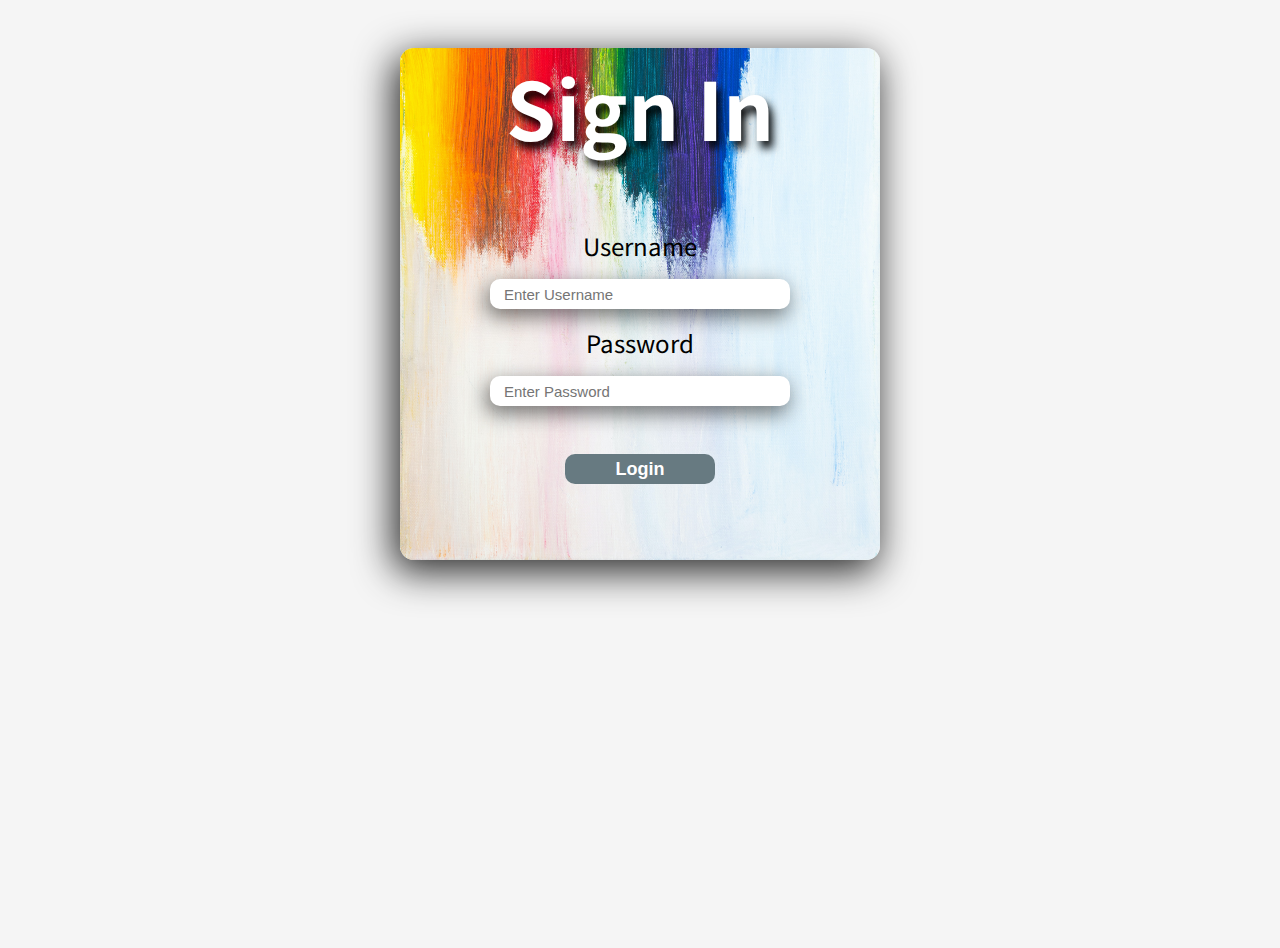
<file: index.html>
<!DOCTYPE html>
<html lang="en">
  <head>
    <meta charset="UTF-8" />
    <meta http-equiv="X-UA-Compatible" content="IE=edge" />
    <meta name="viewport" content="width=device-width, initial-scale=1.0" />
    <link rel="preconnect" href="https://fonts.googleapis.com" />
    <link rel="preconnect" href="https://fonts.gstatic.com" crossorigin />
    <link
      href="https://fonts.googleapis.com/css2?family=Noto+Sans+JP:wght@500&display=swap"
      rel="stylesheet"
    />
    <link rel="stylesheet" href="styles/main.css" />
    <title>Safe Content</title>
  </head>
  <body>
    <div class="container">
      <h2>Sign In</h2>

      <label for="username">Username</label>
      <input class="username" type="text" placeholder="Enter Username" />
      <label for="password">Password</label>
      <input class="password" type="password" placeholder="Enter Password" />
      <button onclick="redirect()"></a> Login</button>
    </div>
    <script src="js/services/user.service.js"></script>
     <script src="js/services/storage.service.js"></script>
    <script src="js/main.js"></script>
  </body>
</html>
</file>
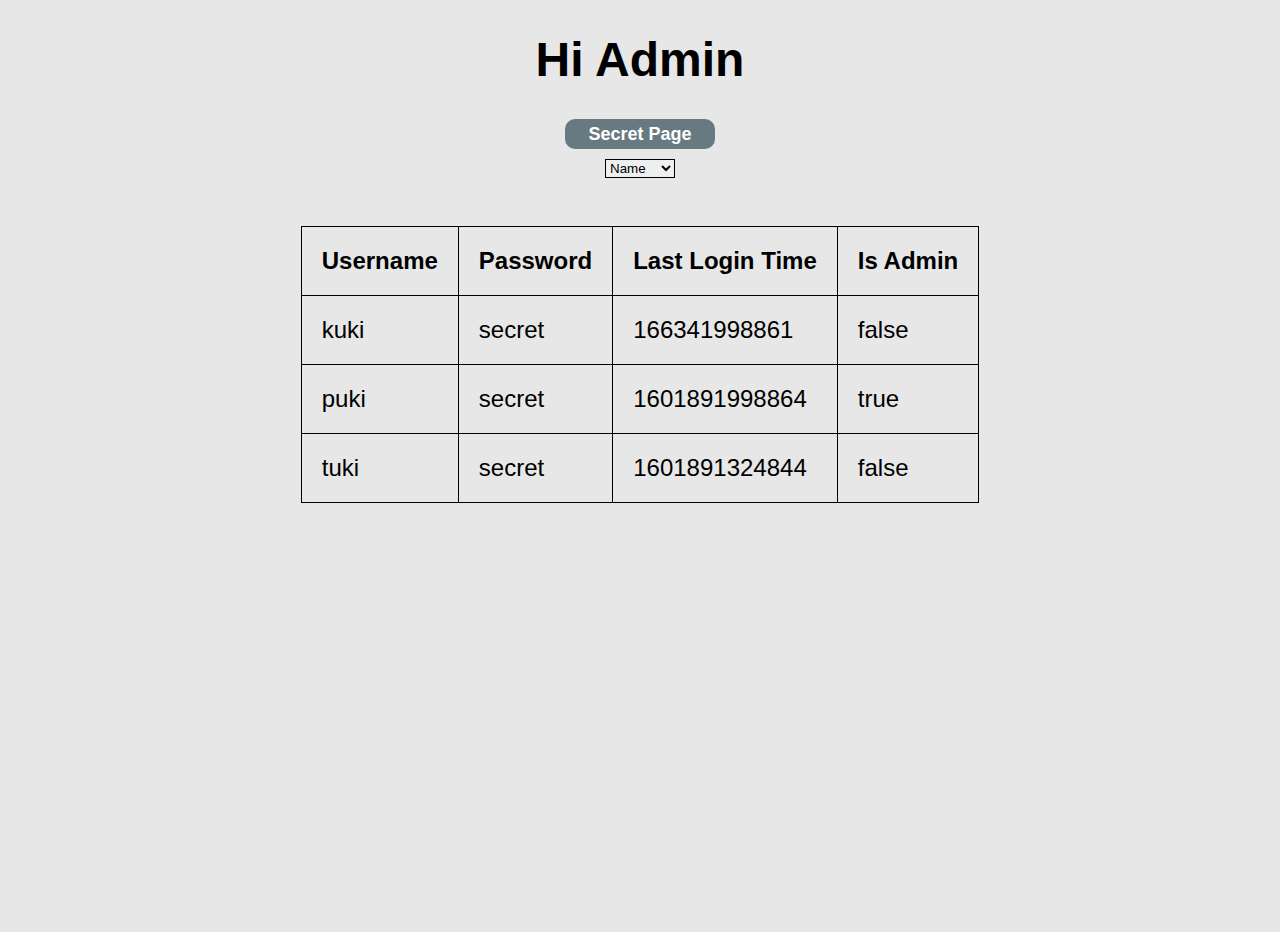
<file: admin.html>
<!DOCTYPE html>
<html lang="en">
  <head>
    <meta charset="UTF-8" />
    <meta http-equiv="X-UA-Compatible" content="IE=edge" />
    <meta name="viewport" content="width=device-width, initial-scale=1.0" />
    <link rel="stylesheet" href="styles/secret.css" />
    <title>Admin Page</title>
  </head>
  <body onload="adminPageLoad()">
    <h1>Hi Admin</h1>
    <div class="greet">
      <button><a href="secret.html">Secret Page</a></button>

      <select onchange="onSetFilter(this.value)" name="sort" id="">
        <option value="name">Name</option>
        <option value="login">Last login</option>
      </select>

      <table>
        <tbody></tbody>
      </table>
    </div>
    <script src="js/services/user.service.js"></script>
    <script src="js/services/storage.service.js"></script>
    <script src="js/main.js"></script>
  </body>
</html>
</file>
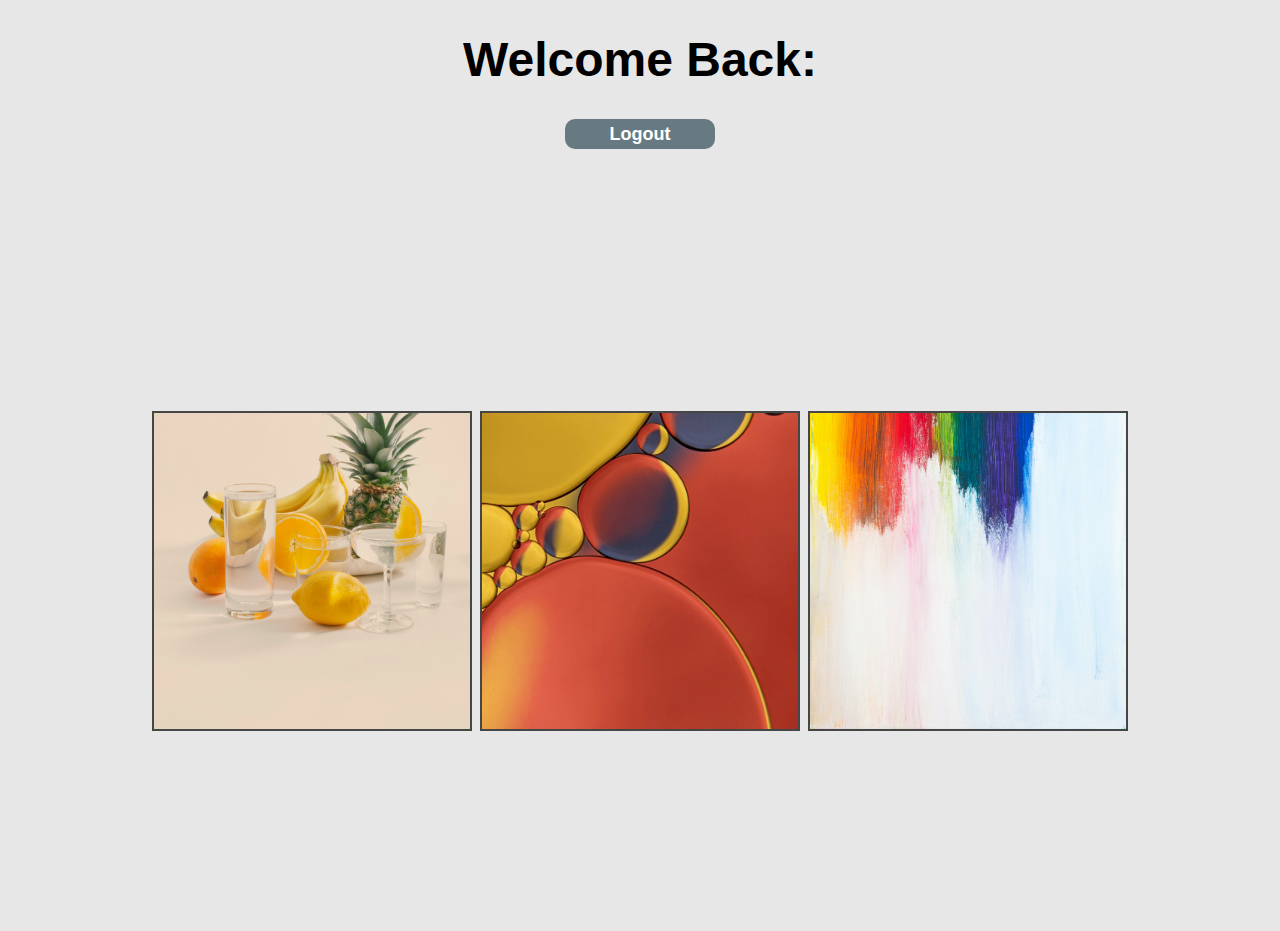
<file: secret.html>
<!DOCTYPE html>
<html lang="en">
  <head>
    <meta charset="UTF-8" />
    <meta http-equiv="X-UA-Compatible" content="IE=edge" />
    <meta name="viewport" content="width=device-width, initial-scale=1.0" />
    <link rel="stylesheet" href="styles/secret.css" />
    <title>Safe-Content</title>
  </head>
  <body onload="loadPage()">
    <div class="greet">
      <h1>Welcome Back: <span class="user-name"></span></h1>
      <button onclick="userLogOut()">Logout</button>
      <button class="admin"><a href="admin.html">Admin</a></button>
    </div>
    <div class="pictures">
      <div class="img img1"></div>
      <div class="img img2"></div>
      <div class="img img3"></div>
    </div>
    <script src="js/services/user.service.js"></script>
    <script src="js/services/storage.service.js"></script>
    <script src="js/main.js"></script>
  </body>
</html>
</file>
<file: styles/main.css>
* {
  margin: 0;
  padding: 0;
  box-sizing: border-box;
}

body {
  min-height: 100vh;
  font-size: 1.5rem;
  background-color: rgb(245, 245, 245);
  font-family: 'Noto Sans JP', sans-serif;
}

.container {
  background-image: url(../imgs/img.jpg);
  background-position: bottom;
  background-size: cover;
  margin: 3rem auto;
  display: flex;
  flex-direction: column;
  /* justify-content: center; */
  align-items: center;
  width: 30rem;
  height: 32rem;
  border-radius: 14px;
  -webkit-box-shadow: -5px 10px 38px 2px rgba(0, 0, 0, 0.83);
  box-shadow: -5px 10px 38px 2px rgba(0, 0, 0, 0.83);
}

h2 {
  font-size: 5rem;
  margin-bottom: 4rem;
  color: rgb(255, 255, 255);
  font-weight: bold;
  text-shadow: 4px 7px 9px rgba(0, 0, 0);
}

input {
  font-size: 15px;
  margin: 1rem;
  outline: none;
  width: 300px;
  padding: 14px;
  height: 30px;
  border-radius: 10px;
  border: none;
  -webkit-box-shadow: -3px 7px 20px 1px rgba(0, 0, 0, 0.5);
  box-shadow: -3px 7px 20px 1px rgba(0, 0, 0, 0.5);
}

button {
  cursor: pointer;
  margin-top: 2rem;
  width: 150px;
  height: 30px;
  background-color: rgb(103, 122, 129);
  color: white;
  font-weight: bold;
  font-size: 18px;
  border-radius: 10px;
  border: none;
  transition: 0.4s ease-in;
}

button:hover {
  background-color: rgb(120, 163, 179);
}
</file>
<file: styles/secret.css>
* {
  margin: 0;
  padding: 0;
  box-sizing: border-box;
}

body {
  height: 100vh;
  width: 100vw;
  font-size: 1.5rem;
  background-color: rgb(231, 231, 231);
  font-family: 'Noto Sans JP', sans-serif;
}

.pictures {
  display: flex;
  align-items: center;
  justify-content: center;
  background-color: rgb(231, 231, 231);
  width: 100%;
  height: 80%;
}

.img {
  background-color: rgb(165, 160, 160);
  margin: 4px;
  width: 20rem;
  height: 20rem;
  border: 2px solid rgb(70, 70, 70);
}

.img1 {
  background-image: url('../imgs/img1.jpg');
  background-size: cover;
  background-position: bottom;
}
.img2 {
  background-image: url('../imgs/img2.jpg');
  background-size: cover;
  background-position: bottom;
}
.img3 {
  background-image: url('../imgs/img.jpg');
  background-size: cover;
  background-position: bottom;
}

h1 {
  margin-top: 2rem;
  text-align: center;
}

button {
  cursor: pointer;
  margin-top: 2rem;
  width: 150px;
  height: 30px;
  background-color: rgb(103, 122, 129);
  color: white;
  font-weight: bold;
  font-size: 18px;
  border-radius: 10px;
  border: none;
  transition: 0.4s ease-in;
}

button:hover {
  background-color: rgb(120, 163, 179);
}

.greet {
  display: flex;
  justify-content: center;
  align-items: center;
  flex-direction: column;
}

.admin {
  visibility: hidden;
}

button a {
  color: white;
  text-decoration: none;
}

table {
  margin-top: 3rem;
  border-collapse: collapse;
}

td,
th {
  border: 1px solid black;
  padding: 20px;
}

select {
  width: 70px;
  border: 1px solid black;
  outline: none;
  margin-top: 10px;
}
</file>
